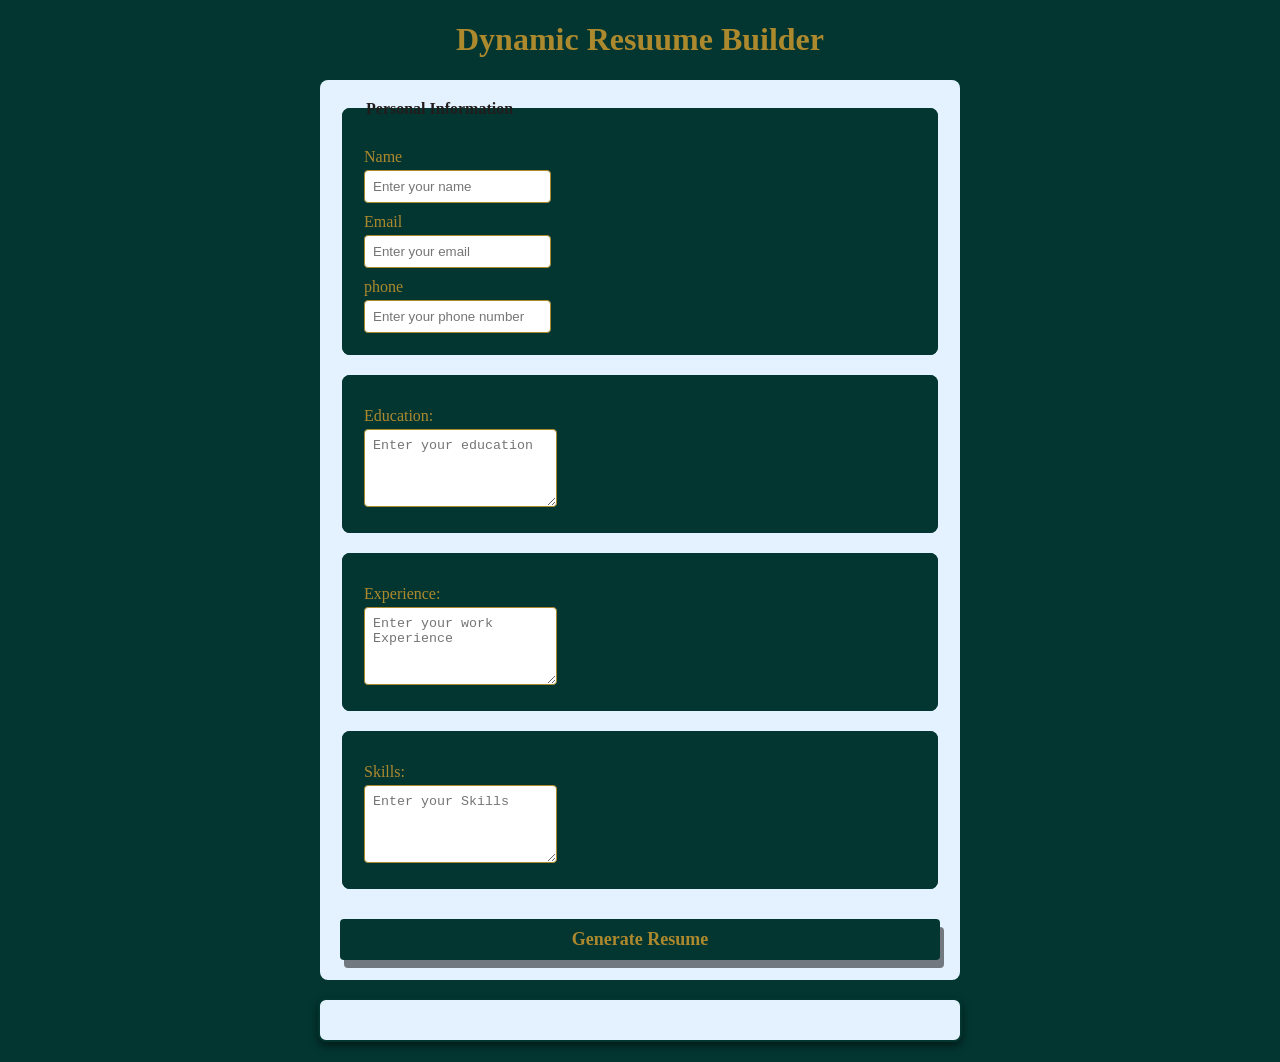
<file: hackathon.milestone2/index.html>
<!DOCTYPE html>
<html lang="en">
<head>
    <meta charset="UTF-8">
    <meta name="viewport" content="width=device-width, initial-scale=1.0">
    <title>Dynamic Resume Builder</title>
    <link rel="stylesheet" href="style.css">
</head>
<body>
    <h1>Dynamic Resuume Builder</h1>
    <form id="resume-form">
    <fieldset>
        <legend>Personal Information</legend>
        <label for="name">Name</label>
        <input type="text" id="name" placeholder="Enter your name" required>

        <label for="email">Email</label>
        <input type="email" id="email" placeholder="Enter your email" required>

        <label for="phone" >phone</label>
        <input type="tel" id="phone" placeholder="Enter your phone number" required>
    </fieldset>

    <fieldset>
        <legend></legend>
        <label for="education">Education:</label>
        <textarea id="education" placeholder="Enter your education" rows="4" required></textarea>
    </fieldset>

    <fieldset>
        <legend></legend>
        <label for="Experience">Experience:</label>
        <textarea id="Experience" placeholder="Enter your work Experience" rows="4" required></textarea>
    </fieldset>

    <fieldset>
        <legend></legend>
        <label for="Skills">Skills:</label>
        <textarea id="Skills" placeholder="Enter your Skills" rows="4" required></textarea>
        </fieldset>

        <button type="submit"><b>Generate Resume</b></button>

    </form>

    <br>
    <!--Dynamic Resume-->
    <div id="resume-display">
    <!--Resume will be genrate below-->
    </div>
    <script src="script.js">
        
    </script>
    
</body>
</html>
</file>
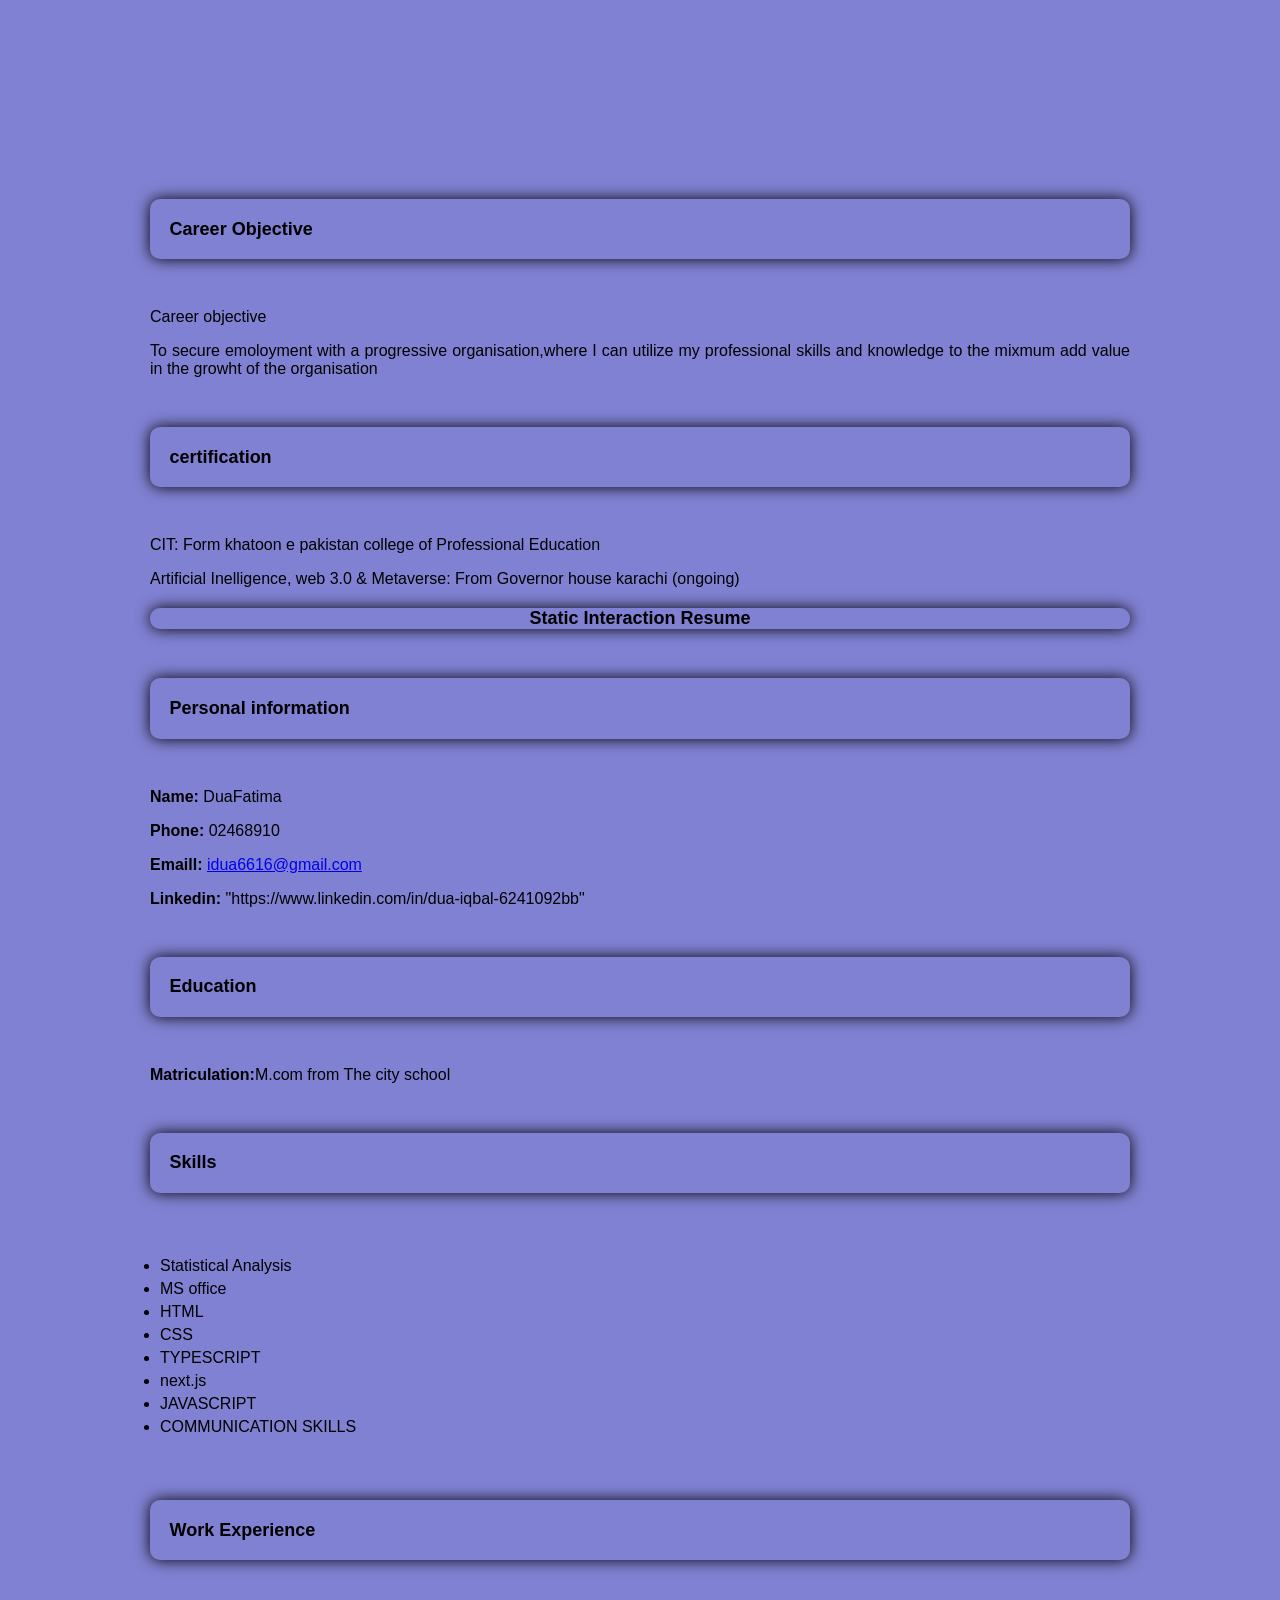
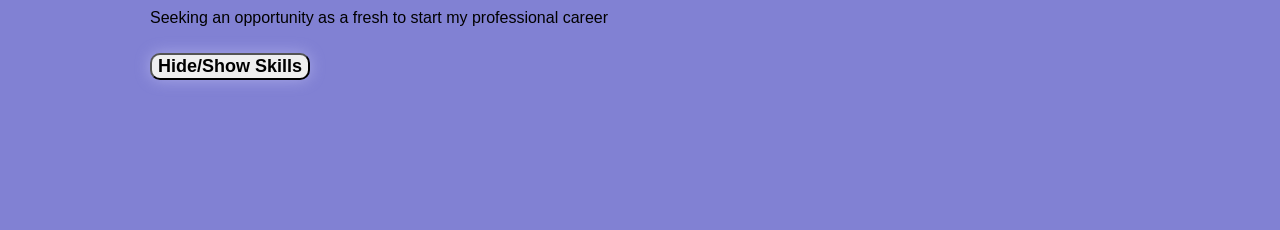
<file: hackathon.project/index.html>
<!DOCTYPE html>
<html lang="en">

<head>
  <meta charset="UTF-8">
  <meta name="viewport" content="width=device-width, initial-scale=1.0">
  <title>static Interative Resume</title>
  <link rel="styleSheet" href="style.css">

</head>

<body>
  <div class="resume conatiner">
    <div class="left section">
      <section id="objective">
        <h3>Career Objective</h3>
        <h2 style="color: black;"></h2> Career objective</h2>
      <p style="text-align: justify; hyphens: auto;">To secure emoloyment with a progressive organisation,where I can
        utilize my professional skills and knowledge to the mixmum add value in the growht of the organisation </p>
      </section>

      <section id="certification">
        <h3 style="color:black;">certification</h3>
        <p></b>CIT:</b> Form khatoon e pakistan college of Professional Education</p>
        <p></b> Artificial Inelligence, web 3.0 & Metaverse:</b> From Governor house karachi (ongoing)</p>
      </section>
    </div>

    <!--Right Section-->
    <div class="right-section">
      <h1>Static Interaction Resume</h1>
      <!--Personal Information-->
      <section id="personal info">
        <h3>Personal information</h3>
        <p><b>Name:</b> DuaFatima</p>
        <p><b>Phone:</b> 02468910</p>
        <p><b>Emaill:</b> <a href="idua6616@gmail.com">idua6616@gmail.com</a></p>
        <p><b>Linkedin:</b> <a href="https://www.linkedin.com/in/dua-iqbal-6241092bb"
            taeget="black"></a>"https://www.linkedin.com/in/dua-iqbal-6241092bb"</p>
      </section>
      <!--Education Section-->
      <section> 
        <h3>Education</h3>
        <p><B>Matriculation:</B>M.com from The city school</p>
      </section>
      <!--Skills Section-->
      <secton id="skills">
        <h3>Skills</h3>
        <ul>
          <li>Statistical Analysis</li>
          <li>MS office</li>
          <li>HTML</li>
          <li>CSS</li>
          <li>TYPESCRIPT</li>
          <Li>next.js</Li>
          <li>JAVASCRIPT</li>
          <LI>COMMUNICATION SKILLS</LI>
        </ul>
        </section>
        <!--Work Experience Section-->
        <setion id="work Experience">
          <h3>Work Experience</h3>
          <P>Seeking an opportunity as a fresh to start my professional career</P>
          </section>

          <!--Button to toggle Skills Section-->
          <button id="toggle-Skills"><B>Hide/Show Skills</B></button>
    </div>

  </div>
  <script src="script.js"></script>
</body>

</html>
</file>
<file: hackathon.milestone2/style.css>
Body {
    font-family:'Time New Roman', Times , serif;
    margin: 20px;
    padding: 0;
    background-color: #033631;
}

form {
    margin: auto;
    background-color: rgb(228,242, 255);
    border-radius: 8px;
    box-shadow: #ad892e;
    padding: 20px;
    max-width: 600px;

}

h1{
    text-align: center;
    color: #ad892e;
}

fieldset{
    border: 2px solid#033631 ;
    border-radius: 8px;
    padding: 20px;
    margin-bottom: 20px;
    background-color: #033631;
   
}

legend{
    font-weight: bold;
    text-align: left;
    color:rgb(34, 29, 29);
}

label{
    display: block;
    margin-top: 10px;
    color:#ad892e;
}

Input,textarea{
    margin-top: 4px;
    padding: 8px;
    width: calc(100%-1px);
    border: 1px solid#ad892e ;
    border-radius: 4px;
    box-sizing: border-box;
}

button{
    display: #ad892e;
    width: 100%;
    background-color: #033631;
    color:#ad892e;
    border: none;
    border-radius: 4px;
    box-shadow: 04px 8px rgba(0, 0, 0, 0.5);
    margin-top: 10px;
    font-size: 18px;
    font-family: 'times new roman', Times,serif;
    padding: 10px;
    cursor: pointer;
}

button:hover{
    color: aliceblue;
}

#resume-display{
    max-width: 600px;
    margin: auto;
    padding: 20px;
    border: 2px solid #033631;
    border-radius: 8px;
    background-color: rgb(228, 242, 255);
    box-shadow: 0 4px 8px rgba(0, 0, 0, 0.5)
};

#resume-display h2{
    color: black;
}
</file>
<file: hackathon.project/style.css>
body {
    font-family: 'Arial', sans-serif;
 margin: 0;
 padding: 150px;
 background-color:rgb(129, 129, 211)
}

.resume-container{
    display: flex;
    background-color:rgb(148, 148, 218);
    width: 80;
    margin: 0 auto;
    border-radius: 10px;
    box-shadow: 0 0 20px rgb(134, 134, 247)
}

h1 {
    font-size: 18px;
    text-align: center;
    margin: 20px 0 10px;
    color:;
    border-radius: 10px;
    box-shadow:0 0 15px ;
}

h3 {
    font-size: 18px;
    padding: 2%;
    margin: 20ox 0 10px;
    color: pu;
    border-radius: 10px;
    box-shadow: 0 0 15px  ;
    margin-top: 5%;
    margin-bottom: 5%;
}

ul {
    list-style-type: fill round;
    padding: 10px;
    margin: 10px 0;
}

ul li {
    margin: 5px 0;
}
/* left section styling*/
.left-section {
    background-color:purple ;
    color:rgb(230, 102, 123) ;
    padding: 20px;
    width: 35%;
    text-align: center;
    border-left: 5px solid ;
}



/* right   section styling */
.right{
    padding: 20px;
    width: 65%;
}

button{
     box-shadow: 0 0 15px rgb(167, 167, 231);
    border-radius: 10px;
    cursor: pointer;
    margin-top: 10px;
    font-size: 18px;
    font-family: Arial, sans-serif;
}

button.hover{
    background: color #023074;

}
</file>
